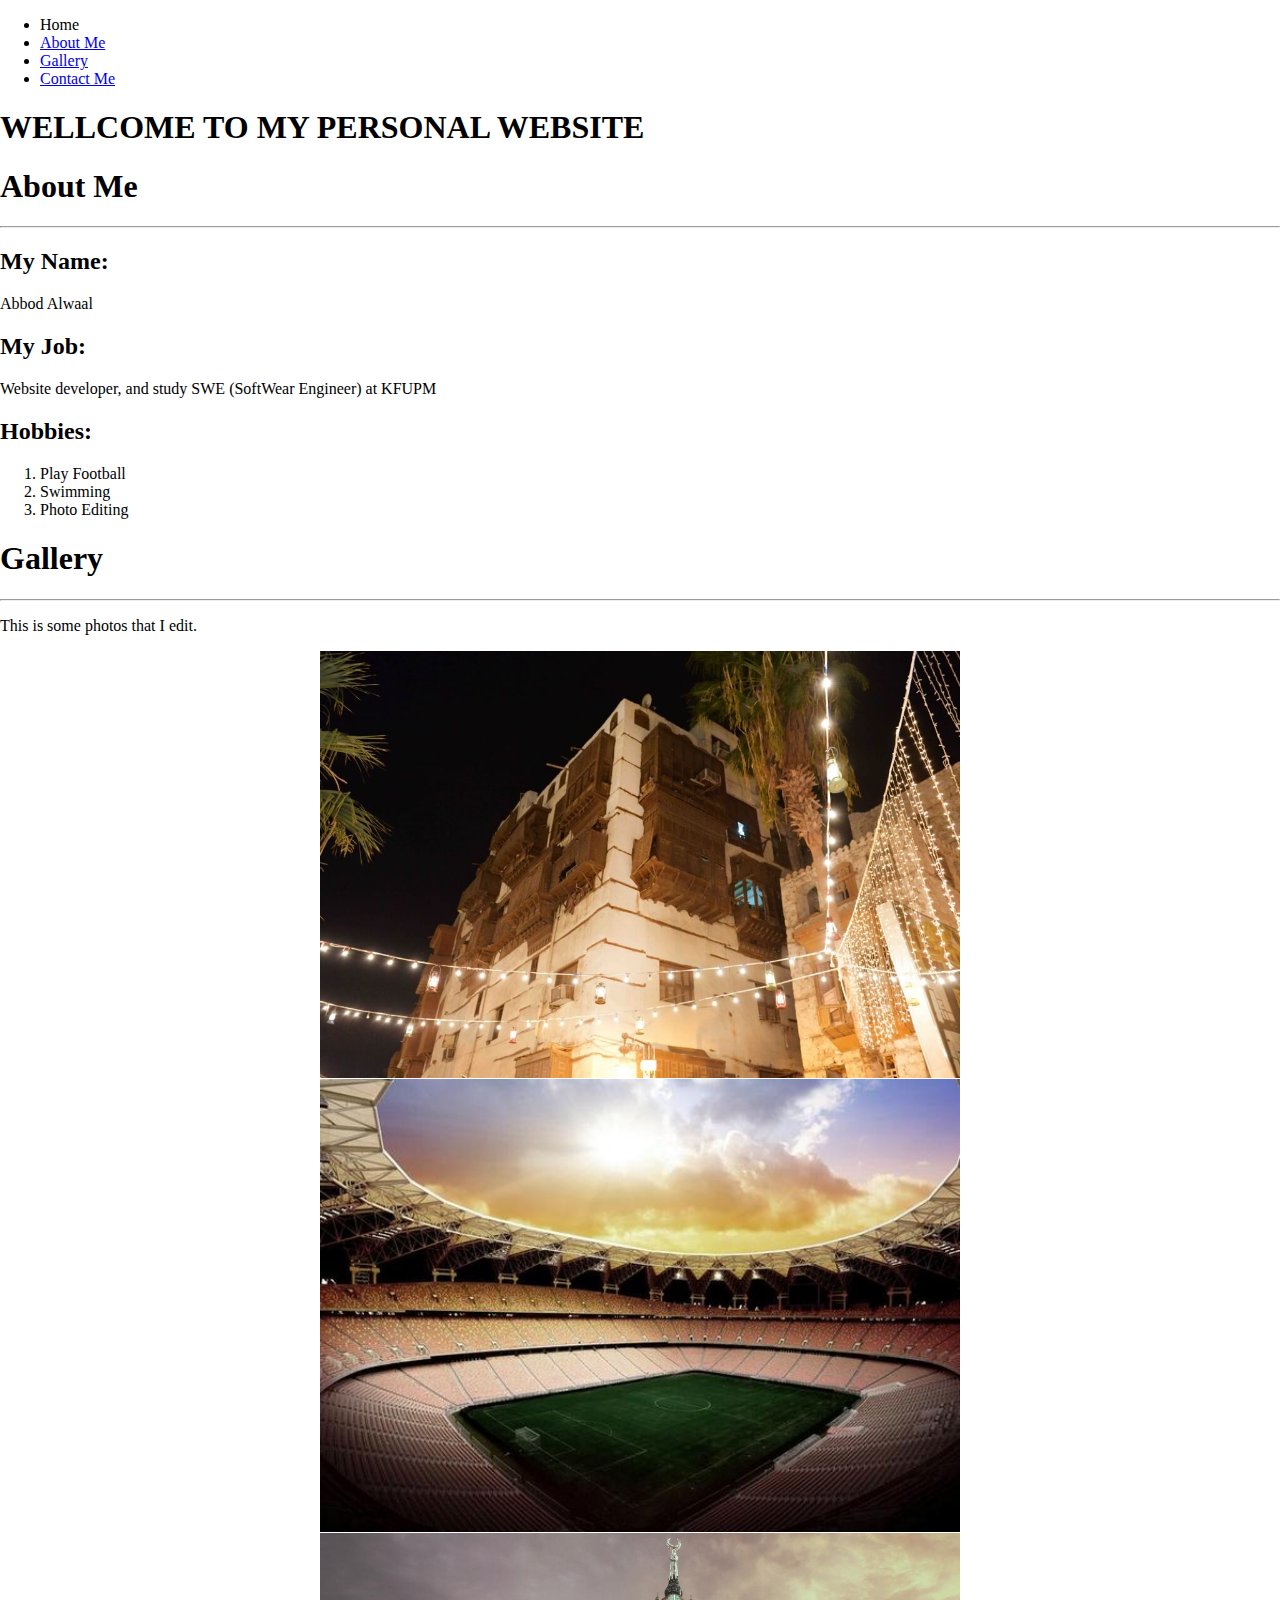
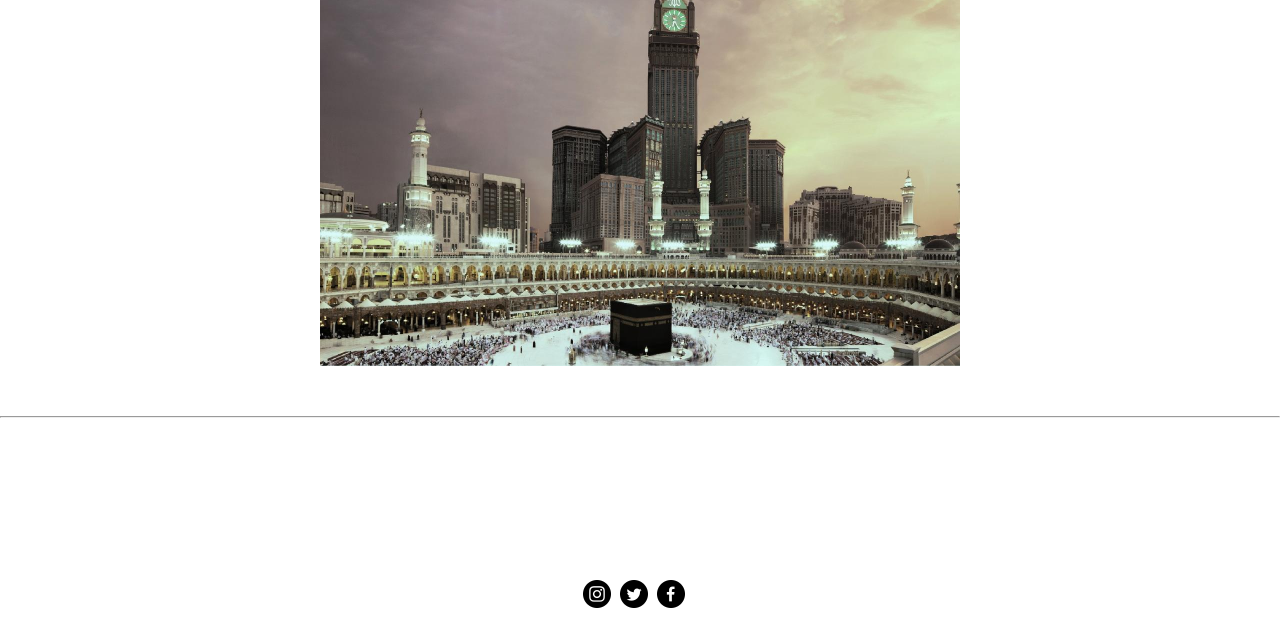
<file: index.html>
<!DOCTYPE html>

	<head>
		<title>My Porsonal Page</title>
		<meta charset="utf-8">
		<meta name="keyword" content=" personal, Website, webpage, Abbod, Alwaal">
		<meta name="description" content=" This website is Abbod Alwaal personal webpage">

	</head>

	<body style="margin: 0px">

		<div>
			
				
			<ul>
				<li><a>Home  </a></li>
				<li><a href="#C2">About Me  </a></li>
				<li><a href="#C3">Gallery  </a></li>
				<li><a href="#C4">Contact Me  </a></li>
			</ul>
			<a id="C1"></a>
		</div>

		
		</div>

		<div>
			<h1>
				WELLCOME TO MY PERSONAL WEBSITE
			</h1>
			<a id="C2"></a>
		</div>
		
		<div >
			
			<h1> About Me</h1>
			<hr/>
			
				<h2>My Name:</h2>
				Abbod Alwaal
				<h2>My Job:</h2>
				Website developer, and study SWE (SoftWear Engineer) at KFUPM
				<h2>Hobbies:</h2>
				<ol>
					<li>Play Football</li>
					<li>Swimming</li>
					<li>Photo Editing</li>
				</ol>
				<a id="C3"></a>
			

			<h1>Gallery</h1>
			<hr/>
			<p>This is some photos that I edit.</p>
			
			<img src="1.jpg" alt="NOT FOUND" style="width: 50%; display: block; margin: 1px auto" >
			<img src="2.jpeg" alt="NOT FOUND" style="width: 50%; display: block; margin: 1px auto" >
			<img src="3.jpg" alt="NOT FOUND" style="width: 50%; display: block; margin: 1px auto" >
		</div>
		
		<a id="C4"></a>
		<div >

			<h1 style="color: #fff; margin: 5px">Contact Me</h1>
			<hr/>				
			<h2 style="color: #fff; margin: 5px">Phone Number:</h2>
			<h3 style="color: #fff; margin: 5px">+966 599 300 987</h3>
			<h2 style="color: #fff; margin: 5px">Email:</h2>
			<h3 style="color: #fff; margin: 5px">aboody7777@gamil.com</h3>
			<h2 style="color: #fff; margin: 5px">OR in social media:</h2>
		
			<img src="mm.png" alt="NOT FOUND" style="padding-left: 45%;">

		</div>
	</body>
</file>
